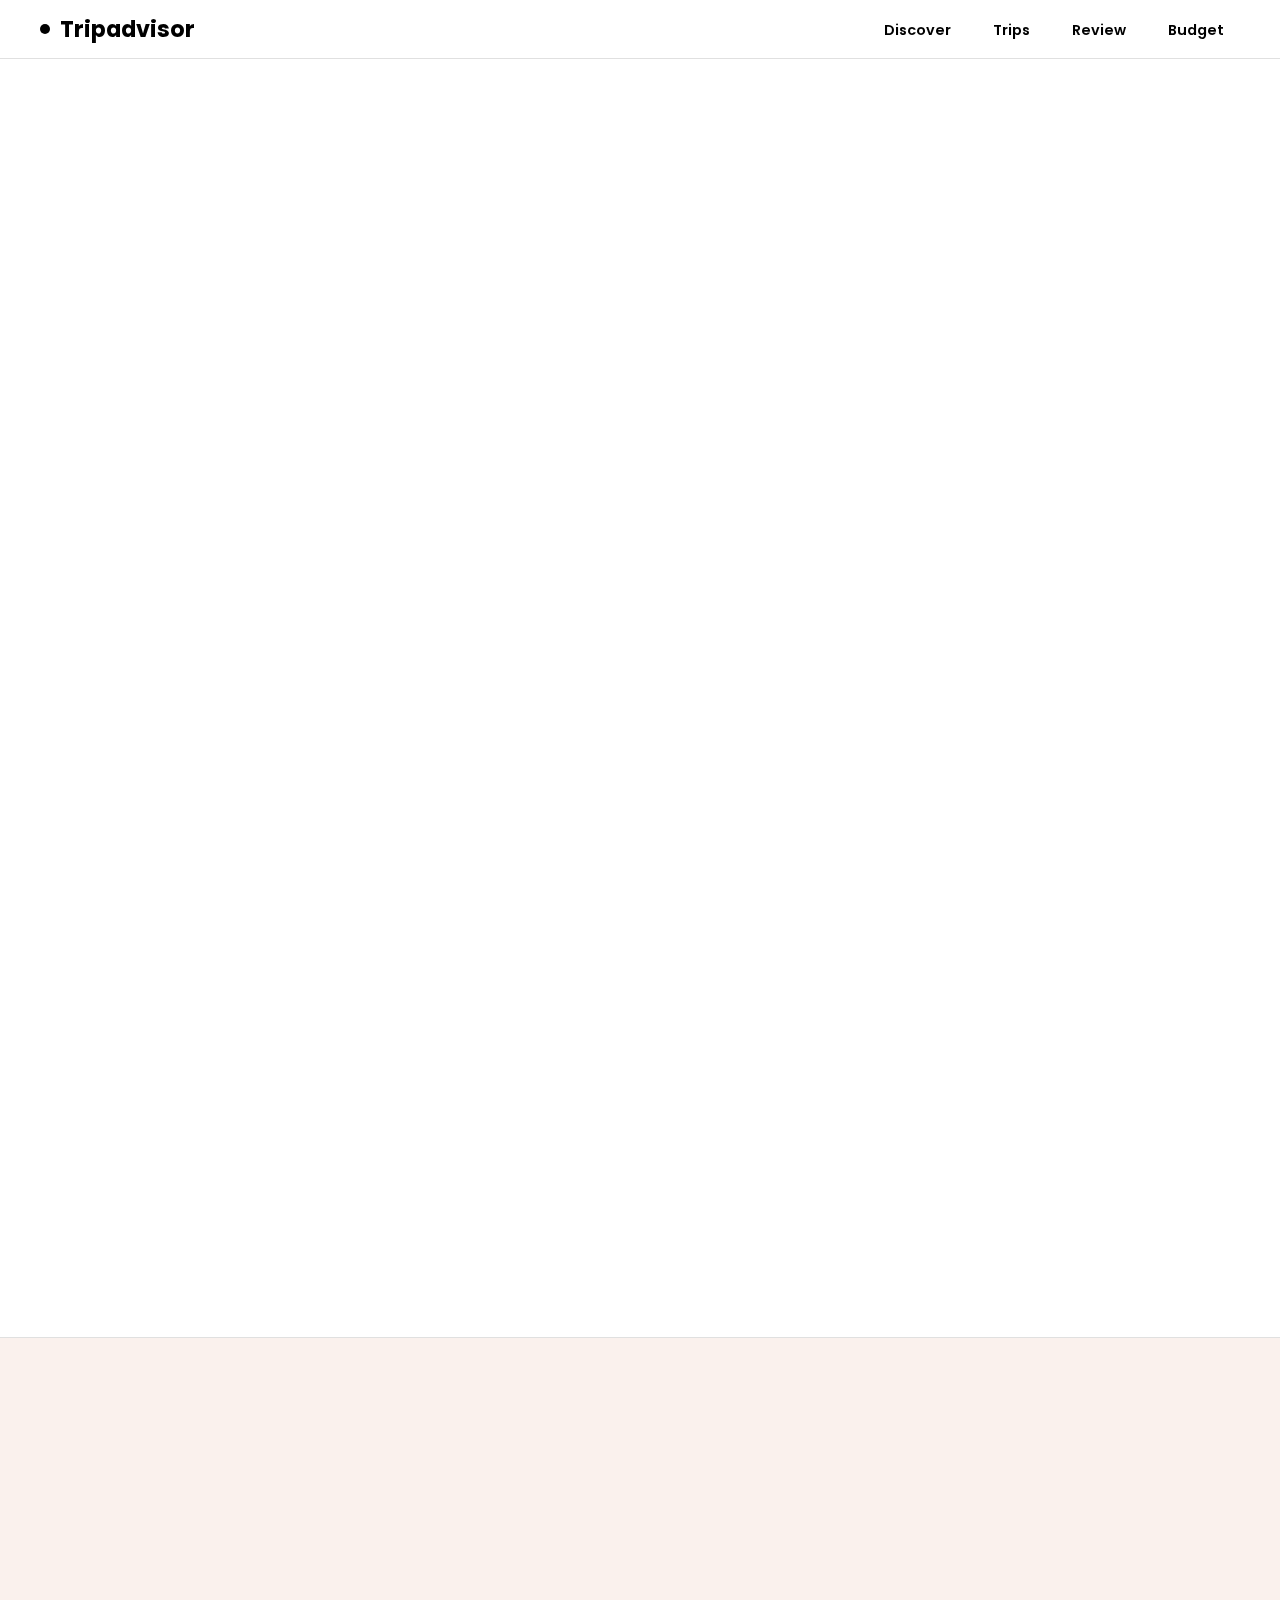
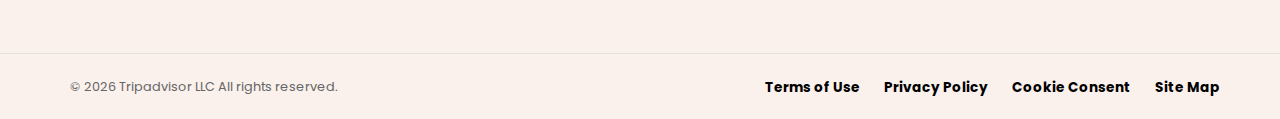
<file: budget.html>
<!DOCTYPE html>
<html lang="en">

<head>
    <meta charset="UTF-8">
    <meta name="viewport" content="width=device-width, initial-scale=1.0">
    <title>Budget Calculator - Tripadvisor</title>
    <link rel="stylesheet" href="styles.css">
    <link rel="stylesheet" href="https://cdnjs.cloudflare.com/ajax/libs/font-awesome/6.4.0/css/all.min.css">
    <link href="https://fonts.googleapis.com/css2?family=Poppins:wght@400;500;600;700&display=swap" rel="stylesheet">

    <style>
        /* Scoped budget page fixes */
        .budget-hero {
            text-align: center;
            padding: 70px 20px;
            background: linear-gradient(135deg, #0f2027, #203a43, #2c5364);
            color: white;
            margin-bottom: 50px;
            border-radius: 16px;
        }

        .budget-hero h1 {
            font-size: 2.8rem;
            font-weight: 700;
            margin-bottom: 12px;
        }

        .budget-hero p {
            font-size: 1.1rem;
            opacity: 0.85;
        }

        .budget-hero i {
            font-size: 2.5rem;
            margin-bottom: 16px;
            display: block;
            color: var(--ta-green);
        }

        .calculator-container {
            max-width: 820px;
            margin: 0 auto 80px;
            padding: 0 20px;
        }

        .calc-card {
            background: white;
            padding: 40px;
            border-radius: 20px;
            box-shadow: 0 10px 40px rgba(0, 0, 0, 0.08);
            border: 1px solid #e8e8e8;
        }

        .calc-card h2 {
            font-size: 1.3rem;
            font-weight: 700;
            margin-bottom: 30px;
            border-bottom: 2px solid #f5f5f5;
            padding-bottom: 16px;
            color: #111;
        }

        .input-grid {
            display: grid;
            grid-template-columns: repeat(auto-fit, minmax(190px, 1fr));
            gap: 24px;
            margin-bottom: 36px;
        }

        .input-group {
            display: flex;
            flex-direction: column;
            gap: 8px;
        }

        .input-group label {
            font-size: 0.82rem;
            font-weight: 600;
            text-transform: uppercase;
            letter-spacing: 0.04em;
            color: #555;
        }

        .input-group .input-wrap {
            position: relative;
        }

        .input-group .input-prefix {
            position: absolute;
            left: 14px;
            top: 50%;
            transform: translateY(-50%);
            font-size: 1rem;
            color: #888;
            pointer-events: none;
        }

        .input-group input {
            width: 100%;
            box-sizing: border-box;
            padding: 13px 15px 13px 35px;
            border: 1.5px solid #ddd;
            border-radius: 10px;
            font-family: 'Poppins', inherit;
            font-size: 1rem;
            color: #222;
            background: #fafafa;
            transition: all 0.25s ease;
        }

        .input-group input:focus {
            outline: none;
            border-color: var(--ta-green);
            background: white;
            box-shadow: 0 0 0 4px rgba(52, 224, 161, 0.12);
        }

        .result-display {
            text-align: center;
            padding: 36px 0 10px;
            border-top: 2px dashed #eee;
        }

        .result-display h3 {
            font-size: 0.92rem;
            text-transform: uppercase;
            letter-spacing: 0.05em;
            color: #888;
            margin-bottom: 10px;
        }

        .total-amount {
            font-size: 3.5rem;
            font-weight: 700;
            color: var(--ta-green);
            margin: 10px 0 20px;
            line-height: 1;
        }

        .total-amount .currency {
            font-size: 1.8rem;
            vertical-align: middle;
        }

        .breakdown {
            display: flex;
            justify-content: center;
            gap: 32px;
            flex-wrap: wrap;
            padding-top: 10px;
        }

        .breakdown-item {
            display: flex;
            flex-direction: column;
            align-items: center;
            gap: 4px;
        }

        .breakdown-item .label {
            font-size: 0.78rem;
            color: #999;
            text-transform: uppercase;
            letter-spacing: 0.04em;
        }

        .breakdown-item .value {
            font-size: 1.05rem;
            font-weight: 700;
            color: #222;
        }

        .reset-btn {
            display: inline-block;
            margin-top: 28px;
            padding: 11px 26px;
            background: var(--ta-green);
            color: white;
            border: none;
            border-radius: 25px;
            font-size: 0.9rem;
            font-weight: 600;
            cursor: pointer;
            font-family: 'Poppins', inherit;
            transition: background 0.2s;
        }

        .reset-btn:hover {
            background: #22c98a;
        }

        @media (max-width: 768px) {
            .budget-hero h1 {
                font-size: 2rem;
            }

            .total-amount {
                font-size: 2.5rem;
            }

            .breakdown {
                gap: 20px;
            }

            .calc-card {
                padding: 24px 18px;
            }
        }
    </style>
</head>

<body>

    <header>
        <div class="header-container">
            <a href="index.html" class="logo"><i class="fa-solid fa-owl"></i> Tripadvisor</a>
            <nav>
                <ul class="nav-links">
                    <li><a href="discover.html">Discover</a></li>
                    <li><a href="trips.html">Trips</a></li>
                    <li><a href="review.html">Review</a></li>
                    <li><a href="budget.html" class="active-link">Budget</a></li>
                </ul>
            </nav>
            <div class="hamburger-menu" onclick="toggleMenu()">
                <i class="fa-solid fa-bars"></i>
            </div>
        </div>
    </header>

    <main class="main-content" style="max-width:1100px; margin:0 auto; padding:30px 20px;">

        <section class="budget-hero reveal">
            <i class="fa-solid fa-calculator"></i>
            <h1>Travel Budget Calculator</h1>
            <p>Estimate your trip costs in seconds — accommodation, food, and activities.</p>
        </section>

        <section class="calculator-container reveal">
            <div class="calc-card">
                <h2><i class="fa-solid fa-sliders" style="color:var(--ta-green);margin-right:8px;"></i>Enter Your Trip
                    Details</h2>

                <div class="input-grid">
                    <div class="input-group">
                        <label>Duration (Days)</label>
                        <div class="input-wrap">
                            <span class="input-prefix"><i class="fa-regular fa-calendar"></i></span>
                            <input type="number" id="duration" value="7" min="1" max="365" oninput="calculateBudget()">
                        </div>
                    </div>
                    <div class="input-group">
                        <label>Accommodation (Per Night)</label>
                        <div class="input-wrap">
                            <span class="input-prefix">₹</span>
                            <input type="number" id="accommodation" value="3000" min="0" oninput="calculateBudget()">
                        </div>
                    </div>
                    <div class="input-group">
                        <label>Food (Per Day)</label>
                        <div class="input-wrap">
                            <span class="input-prefix">₹</span>
                            <input type="number" id="food" value="800" min="0" oninput="calculateBudget()">
                        </div>
                    </div>
                    <div class="input-group">
                        <label>Activities (Total)</label>
                        <div class="input-wrap">
                            <span class="input-prefix">₹</span>
                            <input type="number" id="activities" value="5000" min="0" oninput="calculateBudget()">
                        </div>
                    </div>
                </div>

                <div class="result-display">
                    <h3>Estimated Total Cost</h3>
                    <div class="total-amount">
                        <span class="currency">₹</span><span id="total-cost">33,600</span>
                    </div>
                    <div class="breakdown">
                        <div class="breakdown-item">
                            <span class="label"><i class="fa-solid fa-bed"></i> Accommodation</span>
                            <span class="value">₹<span id="breakdown-acc">21,000</span></span>
                        </div>
                        <div class="breakdown-item">
                            <span class="label"><i class="fa-solid fa-utensils"></i> Food</span>
                            <span class="value">₹<span id="breakdown-food">5,600</span></span>
                        </div>
                        <div class="breakdown-item">
                            <span class="label"><i class="fa-solid fa-ticket"></i> Activities</span>
                            <span class="value">₹<span id="breakdown-act">5,000</span></span>
                        </div>
                    </div>
                    <button class="reset-btn" onclick="resetBudget()">
                        <i class="fa-solid fa-rotate-left"></i> Reset
                    </button>
                </div>
            </div>
        </section>
    </main>

    <footer class="main-footer">
        <div class="footer-container">
            <div class="footer-col reveal">
                <h4>About Tripadvisor</h4>
                <ul>
                    <li><a href="#">About Us</a></li>
                    <li><a href="#">Press</a></li>
                    <li><a href="#">Resources and Policies</a></li>
                    <li><a href="#">Careers</a></li>
                    <li><a href="#">Trust &amp; Safety</a></li>
                </ul>
            </div>
            <div class="footer-col reveal">
                <h4>Explore</h4>
                <ul>
                    <li><a href="review.html">Write a review</a></li>
                    <li><a href="discover.html">Add a Place</a></li>
                    <li><a href="trips.html">Join</a></li>
                    <li><a href="index.html">Travelers' Choice</a></li>
                    <li><a href="#">Help Center</a></li>
                </ul>
            </div>
            <div class="footer-col reveal">
                <h4>Do Business With Us</h4>
                <ul>
                    <li><a href="#">Owners</a></li>
                    <li><a href="#">Business Advantage</a></li>
                    <li><a href="#">Sponsored Placements</a></li>
                    <li><a href="#">Access our Content API</a></li>
                </ul>
            </div>
            <div class="footer-col reveal">
                <h4>Get the App</h4>
                <div class="app-links">
                    <a href="#"><i class="fa-brands fa-apple"></i> App Store</a>
                    <a href="#"><i class="fa-brands fa-google-play"></i> Google Play</a>
                </div>
                <div class="social-icons">
                    <a href="#"><i class="fa-brands fa-facebook"></i></a>
                    <a href="#"><i class="fa-brands fa-instagram"></i></a>
                    <a href="#"><i class="fa-brands fa-twitter"></i></a>
                    <a href="#"><i class="fa-brands fa-pinterest"></i></a>
                </div>
            </div>
        </div>
        <div class="footer-bottom">
            <div class="footer-bottom-content">
                <div class="footer-logo">
                    <i class="fa-solid fa-owl"></i>
                    <span>&copy; 2026 Tripadvisor LLC All rights reserved.</span>
                </div>
                <div class="legal-links">
                    <a href="#">Terms of Use</a>
                    <a href="#">Privacy Policy</a>
                    <a href="#">Cookie Consent</a>
                    <a href="#">Site Map</a>
                </div>
            </div>
        </div>
    </footer>

    <script src="script.js"></script>
    <script>
        function calculateBudget() {
            const duration = parseFloat(document.getElementById('duration').value) || 0;
            const accommodation = parseFloat(document.getElementById('accommodation').value) || 0;
            const food = parseFloat(document.getElementById('food').value) || 0;
            const activities = parseFloat(document.getElementById('activities').value) || 0;

            const totalAcc = duration * accommodation;
            const totalFood = duration * food;
            const totalAct = activities;
            const grandTotal = totalAcc + totalFood + totalAct;

            document.getElementById('total-cost').innerText = grandTotal.toLocaleString('en-IN');
            document.getElementById('breakdown-acc').innerText = totalAcc.toLocaleString('en-IN');
            document.getElementById('breakdown-food').innerText = totalFood.toLocaleString('en-IN');
            document.getElementById('breakdown-act').innerText = totalAct.toLocaleString('en-IN');
        }

        function resetBudget() {
            document.getElementById('duration').value = 7;
            document.getElementById('accommodation').value = 3000;
            document.getElementById('food').value = 800;
            document.getElementById('activities').value = 5000;
            calculateBudget();
        }

        // Run on load
        calculateBudget();
    </script>
</body>

</html>
</file>
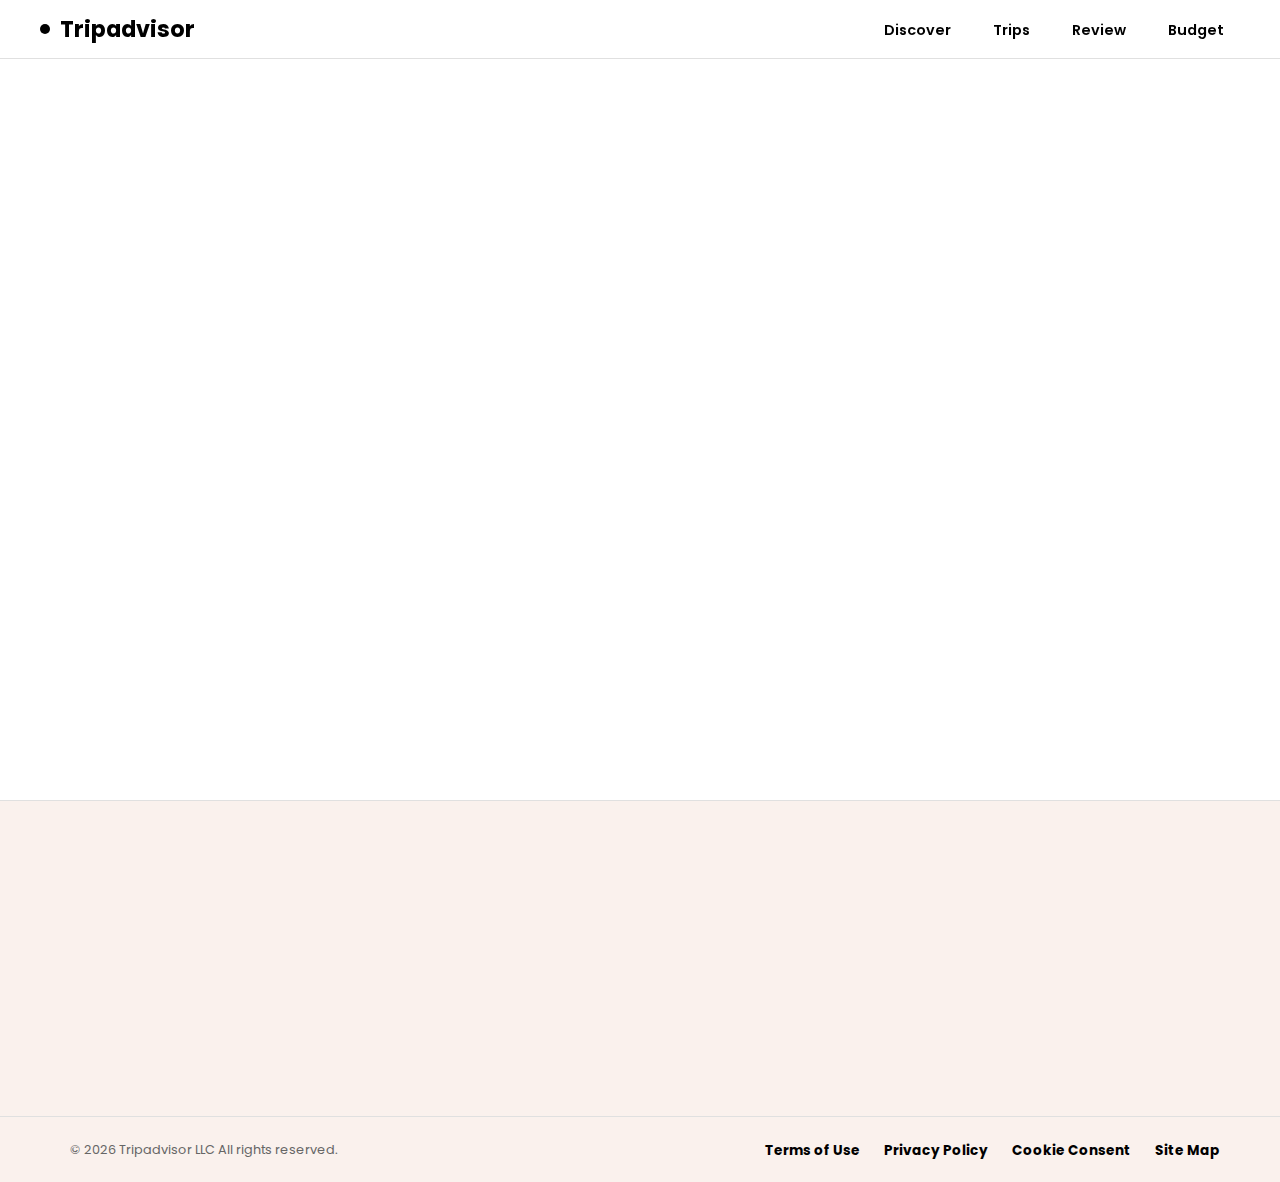
<file: trips.html>
<!DOCTYPE html>
<html lang="en">

<head>
    <meta charset="UTF-8">
    <meta name="viewport" content="width=device-width, initial-scale=1.0">
    <title>My Trips - Tripadvisor</title>
    <link rel="stylesheet" href="styles.css">
    <link rel="stylesheet" href="https://cdnjs.cloudflare.com/ajax/libs/font-awesome/6.4.0/css/all.min.css">
    <link href="https://fonts.googleapis.com/css2?family=Poppins:wght@400;600;700&display=swap" rel="stylesheet">
</head>

<body>

    <header>
        <div class="header-container">
            <a href="index.html" class="logo"><i class="fa-solid fa-owl"></i> Tripadvisor</a>
            <nav>
                <ul class="nav-links">
                    <li><a href="discover.html">Discover</a></li>
                    <li><a href="trips.html" class="active-link">Trips</a></li>
                    <li><a href="review.html">Review</a></li>
                    <li><a href="budget.html">Budget</a></li>
                </ul>
            </nav>
            <div class="hamburger-menu" onclick="toggleMenu()">
                <i class="fa-solid fa-bars"></i>
            </div>
        </div>
    </header>

    <main class="main-content">
        <div class="trips-header reveal">
            <div>
                <h1>Trips</h1>
                <p>Private · 0 items</p>
            </div>
            <button class="create-trip-btn"><i class="fa-solid fa-plus"></i> Create Trip</button>
        </div>

        <div class="trips-tabs reveal reveal-delay-1">
            <span class="tab active">All</span>
            <span class="tab">Saves</span>
            <span class="tab">Bookings</span>
        </div>

        <div class="trips-empty-state reveal reveal-delay-2">
            <div class="empty-card">
                <i class="fa-solid fa-heart-circle-plus big-icon-gray"></i>
                <h2>No saves yet</h2>
                <p>Click the heart icon on any hotel, restaurant, or activity to save it here for later.</p>
                <a href="index.html" class="btn-black explore-btn">Start Exploring</a>
            </div>
        </div>

        <div class="saved-items-grid" style="display: none;">
        </div>
    </main>

    <footer class="main-footer">
        <div class="footer-container">
            <div class="footer-col reveal">
                <h4>About Tripadvisor</h4>
                <ul>
                    <li><a href="#">About Us</a></li>
                    <li><a href="#">Press</a></li>
                    <li><a href="#">Resources and Policies</a></li>
                    <li><a href="#">Careers</a></li>
                    <li><a href="#">Trust & Safety</a></li>
                </ul>
            </div>

            <div class="footer-col reveal">
                <h4>Explore</h4>
                <ul>
                    <li><a href="review.html">Write a review</a></li>
                    <li><a href="discover.html">Add a Place</a></li>
                    <li><a href="trips.html">Join</a></li>
                    <li><a href="index.html">Travelers' Choice</a></li>
                    <li><a href="#">Help Center</a></li>
                </ul>
            </div>

            <div class="footer-col reveal">
                <h4>Do Business With Us</h4>
                <ul>
                    <li><a href="#">Owners</a></li>
                    <li><a href="#">Business Advantage</a></li>
                    <li><a href="#">Sponsored Placements</a></li>
                    <li><a href="#">Access our Content API</a></li>
                </ul>
            </div>

            <div class="footer-col reveal">
                <h4>Get the App</h4>
                <div class="app-links">
                    <a href="#"><i class="fa-brands fa-apple"></i> App Store</a>
                    <a href="#"><i class="fa-brands fa-google-play"></i> Google Play</a>
                </div>
                <div class="social-icons">
                    <a href="#"><i class="fa-brands fa-facebook"></i></a>
                    <a href="#"><i class="fa-brands fa-instagram"></i></a>
                    <a href="#"><i class="fa-brands fa-twitter"></i></a>
                    <a href="#"><i class="fa-brands fa-pinterest"></i></a>
                </div>
            </div>
        </div>

        <div class="footer-bottom">
            <div class="footer-bottom-content">
                <div class="footer-logo">
                    <i class="fa-solid fa-owl"></i>
                    <span>© 2026 Tripadvisor LLC All rights reserved.</span>
                </div>
                <div class="legal-links">
                    <a href="#">Terms of Use</a>
                    <a href="#">Privacy Policy</a>
                    <a href="#">Cookie Consent</a>
                    <a href="#">Site Map</a>
                </div>
            </div>
        </div>
    </footer>
    <script src="script.js"></script>
</body>

</html>
</file>
<file: styles.css>
/* --- 1. GENERAL RESET & VARIABLES --- */
:root {
    --ta-green: #34E0A1;
    --ta-black: #000000;
    --ta-gray: #333333;
    --ta-light-gray: #f2f2f2;
    --ta-border: #e0e0e0;
    --glass-bg: rgba(255, 255, 255, 0.85);
    --shadow-sm: 0 2px 4px rgba(0, 0, 0, 0.05);
    --shadow-md: 0 10px 15px -3px rgba(0, 0, 0, 0.1);
    --transition-smooth: all 0.3s cubic-bezier(0.4, 0, 0.2, 1);
}

* {
    margin: 0;
    padding: 0;
    box-sizing: border-box;
    font-family: 'Poppins', sans-serif;
}

body {
    background-color: #fff;
    color: var(--ta-gray);
}

a {
    text-decoration: none;
    color: inherit;
}

ul {
    list-style: none;
}

/* --- 2. HEADER SECTION --- */
header {
    position: sticky;
    top: 0;
    z-index: 1000;
    background-color: var(--glass-bg);
    backdrop-filter: blur(10px);
    -webkit-backdrop-filter: blur(10px);
    border-bottom: 1px solid var(--ta-border);
    padding: 12px 20px;
    transition: var(--transition-smooth);
}

header.scrolled {
    padding: 8px 20px;
    box-shadow: var(--shadow-sm);
}

.header-container {
    display: flex;
    justify-content: space-between;
    align-items: center;
    max-width: 1200px;
    margin: 0 auto;
}

/* Logo */
.logo {
    display: flex;
    align-items: center;
    font-size: 1.4rem;
    font-weight: 700;
    color: var(--ta-black);
}

.logo i {
    color: var(--ta-green);
    margin-right: 10px;
    font-size: 1.6rem;
    background: black;
    border-radius: 50%;
    padding: 5px;
}

/* Header Search Bar */
.header-search {
    display: flex;
    align-items: center;
    background: white;
    border: 2px solid var(--ta-border);
    border-radius: 30px;
    padding: 8px 15px;
    width: 35%;
    transition: 0.3s;
}

.header-search:hover {
    border-color: var(--ta-black);
}

.header-search input {
    border: none;
    outline: none;
    width: 100%;
    margin-left: 10px;
    font-size: 0.9rem;
}

/* Navigation Links */
.nav-links {
    display: flex;
    gap: 10px;
    align-items: center;
}

.nav-links li a {
    font-weight: 600;
    font-size: 0.9rem;
    padding: 10px 16px;
    border-radius: 20px;
    transition: 0.2s;
    color: var(--ta-black);
}

.nav-links li a:hover {
    background-color: var(--ta-light-gray);
    transform: translateY(-2px);
}

.btn-black {
    background-color: black;
    color: white !important;
    transition: var(--transition-smooth);
}

.btn-black:hover {
    background-color: #333 !important;
    transform: scale(1.05);
}

/* --- 3. HERO & SEARCH SECTION --- */
.hero {
    background-color: #fff;
    padding: 60px 20px;
    text-align: center;
}

.hero h1 {
    font-size: 3rem;
    margin-bottom: 30px;
    color: var(--ta-black);
}

/* Category Nav */
.category-nav {
    display: flex;
    justify-content: center;
    gap: 30px;
    margin-bottom: 30px;
    overflow-x: auto;
    padding-bottom: 10px;
}

.category-item {
    display: flex;
    align-items: center;
    gap: 8px;
    font-weight: 500;
    cursor: pointer;
    padding-bottom: 5px;
    border-bottom: 2px solid transparent;
    white-space: nowrap;
}

.category-item:hover,
.category-item.active {
    border-bottom: 2px solid var(--ta-black);
}

/* Main Big Search Box */
.main-search-container {
    max-width: 800px;
    margin: 0 auto;
    position: relative;
}

.big-search-box {
    width: 100%;
    padding: 15px 50px;
    font-size: 1.1rem;
    border-radius: 30px;
    border: 1px solid var(--ta-border);
    box-shadow: 0 4px 10px rgba(0, 0, 0, 0.1);
    outline: none;
}

.search-icon-large {
    position: absolute;
    left: 20px;
    top: 50%;
    transform: translateY(-50%);
    font-size: 1.2rem;
}

.search-btn-large {
    position: absolute;
    right: 10px;
    top: 5px;
    bottom: 5px;
    background-color: #34E0A1;
    border: none;
    padding: 0 25px;
    border-radius: 25px;
    font-weight: 700;
    cursor: pointer;
    transition: background 0.2s;
}

.search-btn-large:hover {
    background-color: #2bc98e;
}

/* Filters */
.filters {
    margin-top: 20px;
    display: flex;
    justify-content: center;
    gap: 15px;
}

.filter-select {
    padding: 8px 15px;
    border-radius: 8px;
    border: 1px solid var(--ta-border);
    background: white;
    font-size: 0.9rem;
    cursor: pointer;
}

/* --- 4. MAIN CONTENT AREA (Grids) --- */
.main-content {
    max-width: 1200px;
    margin: 0 auto;
    padding: 20px 20px 60px 20px;
}

.section-header {
    margin-bottom: 25px;
}

.section-title {
    font-size: 1.5rem;
    font-weight: 700;
    color: var(--ta-black);
}

.section-subtitle {
    color: #555;
    font-size: 1rem;
}

/* GRID SYSTEM */
.card-grid {
    display: grid;
    grid-template-columns: repeat(auto-fit, minmax(280px, 1fr));
    gap: 25px;
    margin-bottom: 60px;
}

/* --- 5. CARD DESIGN --- */
.card {
    cursor: pointer;
    transition: transform 0.2s;
}

.card:hover {
    transform: translateY(-5px);
}

.card-image-wrapper {
    position: relative;
    height: 220px;
    width: 100%;
    border-radius: 8px;
    overflow: hidden;
    margin-bottom: 12px;
}

.card-image-wrapper img {
    width: 100%;
    height: 100%;
    object-fit: cover;
}

.heart-icon {
    position: absolute;
    top: 10px;
    right: 10px;
    background: white;
    border-radius: 50%;
    padding: 8px;
    font-size: 0.9rem;
    box-shadow: 0 2px 5px rgba(0, 0, 0, 0.2);
    transition: color 0.2s;
}

.heart-icon:hover {
    color: red;
}

.card-title {
    font-size: 1.1rem;
    font-weight: 700;
    color: var(--ta-black);
    margin-bottom: 5px;
}

.card-rating {
    display: flex;
    align-items: center;
    gap: 5px;
    margin-bottom: 5px;
    font-size: 0.85rem;
}

.bubbles {
    color: #00aa6c;
}

.review-count {
    color: gray;
}

.card-desc {
    font-size: 0.9rem;
    color: #555;
    display: -webkit-box;
    -webkit-line-clamp: 2;
    line-clamp: 2;
    -webkit-box-orient: vertical;
    overflow: hidden;
}

/* --- 6. FOOTER --- */
footer {
    background-color: #faf1ed;
    padding: 50px 20px;
    border-top: 1px solid var(--ta-border);
}

.footer-content {
    max-width: 1200px;
    margin: 0 auto;
    display: grid;
    grid-template-columns: repeat(auto-fit, minmax(200px, 1fr));
    gap: 30px;
}

.footer-col h4 {
    margin-bottom: 15px;
    font-size: 1rem;
    color: var(--ta-black);
}

.footer-col ul li {
    margin-bottom: 10px;
    font-size: 0.85rem;
    color: #555;
    cursor: pointer;
}

.footer-col ul li:hover {
    text-decoration: underline;
    color: var(--ta-black);
}

.copyright {
    text-align: center;
    margin-top: 50px;
    font-size: 0.8rem;
    color: gray;
}

/* --- 7. MEDIA QUERIES (RESPONSIVENESS) --- */
@media (max-width: 768px) {
    .header-search {
        display: none;
    }

    /* Mobile Hamburger Menu */
    .hamburger-menu {
        display: block;
        font-size: 1.5rem;
        cursor: pointer;
        padding: 5px;
    }

    nav {
        position: fixed;
        top: 60px;
        /* Reduced from 70px */
        right: -100%;
        width: 80%;
        height: calc(100vh - 60px);
        background: white;
        transition: var(--transition-smooth);
        box-shadow: -5px 0 15px rgba(0, 0, 0, 0.1);
        z-index: 999;
    }

    nav.active {
        right: 0;
    }

    .nav-links {
        flex-direction: column;
        padding: 40px 20px;
        gap: 20px;
        align-items: flex-start;
    }

    .nav-links li {
        width: 100%;
        border-bottom: 1px solid var(--ta-border);
        padding-bottom: 10px;
    }

    .nav-links li a {
        font-size: 1.1rem;
        padding: 0;
        border-radius: 0;
    }

    .nav-links li a:hover {
        background: transparent;
        color: var(--ta-green);
    }

    .hero {
        padding: 40px 20px;
    }

    .hero h1 {
        font-size: 2.2rem;
    }

    .category-nav {
        justify-content: flex-start;
        padding-bottom: 20px;
        gap: 20px;
    }

    .main-search-container {
        padding: 0 10px;
    }

    .big-search-box {
        padding: 12px 40px;
        font-size: 1rem;
    }

    .search-btn-large {
        position: relative;
        width: 100%;
        margin-top: 15px;
        right: 0;
        top: 0;
        padding: 12px;
    }

    .filters {
        flex-direction: column;
        gap: 10px;
    }

    .filter-select {
        width: 100%;
    }

    /* Grid Adjustments */
    .card-grid {
        grid-template-columns: 1fr;
        gap: 20px;
    }

    .card-image-wrapper {
        height: 180px;
    }

    /* Discover Page Mobile */
    .discover-banner {
        height: 300px;
    }

    .banner-text h1 {
        font-size: 2rem;
    }

    .category-bubbles {
        gap: 10px;
    }

    .bubble {
        padding: 8px 15px;
        font-size: 0.9rem;
    }

    /* Review Page Mobile */
    .review-form-card {
        padding: 20px;
        margin: 20px 0;
    }

    .star-rating {
        font-size: 1.5rem;
    }

    .review-hero h1 {
        font-size: 2rem;
    }
}

/* Add a hidden class for the desktop hamburger */
.hamburger-menu {
    display: none;
}

/* Add this to the bottom of styles.css */
/* --- 8. ANIMATIONS & REVEALS --- */
.reveal {
    opacity: 0;
    transform: translateY(30px);
    transition: all 0.8s cubic-bezier(0.16, 1, 0.3, 1);
}

.reveal.active {
    opacity: 1;
    transform: translateY(0);
}

.reveal-delay-1 {
    transition-delay: 0.1s;
}

.reveal-delay-2 {
    transition-delay: 0.2s;
}

.reveal-delay-3 {
    transition-delay: 0.3s;
}

@keyframes fadeDown {
    from {
        opacity: 0;
        transform: translateY(-20px);
    }

    to {
        opacity: 1;
        transform: translateY(0);
    }
}

@keyframes scaleIn {
    from {
        opacity: 0;
        transform: scale(0.9);
    }

    to {
        opacity: 1;
        transform: scale(1);
    }
}

.hero h1 {
    animation: fadeDown 1s ease-out;
}

.main-search-container {
    animation: scaleIn 0.8s ease-out 0.2s both;
}

/* Card Zoom Effect */
.card-image-wrapper img {
    width: 100%;
    height: 100%;
    object-fit: cover;
    transition: transform 0.6s cubic-bezier(0.16, 1, 0.3, 1);
}

.card:hover .card-image-wrapper img {
    transform: scale(1.08);
}

.card {
    transition: var(--transition-smooth);
}

.card:hover {
    transform: translateY(-10px);
    box-shadow: var(--shadow-md);
}

/* Custom Scrollbar */
::-webkit-scrollbar {
    width: 8px;
}

::-webkit-scrollbar-track {
    background: #f1f1f1;
}

::-webkit-scrollbar-thumb {
    background: #ccc;
    border-radius: 4px;
}

::-webkit-scrollbar-thumb:hover {
    background: var(--ta-gray);
}




/* Discover Page Specific Styles */
.discover-banner {
    background: linear-gradient(rgba(0, 0, 0, 0.4), rgba(0, 0, 0, 0.4)),
        url('https://images.unsplash.com/photo-1469854523086-cc02fe5d8800?w=1200');
    background-size: cover;
    background-position: center;
    height: 400px;
    display: flex;
    align-items: center;
    justify-content: center;
    text-align: center;
    color: white;
}

.banner-text h1 {
    font-size: 3.5rem;
    margin-bottom: 10px;
}

.banner-text p {
    font-size: 1.2rem;
}

.discover-section {
    margin-top: 50px;
}

.discover-card {
    background: white;
    border: 1px solid #eee;
    box-shadow: 0 4px 6px rgba(0, 0, 0, 0.05);
}

.card-content {
    padding: 15px;
}

.tag {
    font-size: 0.75rem;
    font-weight: bold;
    text-transform: uppercase;
    color: var(--ta-green);
    margin-bottom: 5px;
    display: block;
}

/* Category Bubbles */
.category-bubbles {
    display: flex;
    gap: 15px;
    flex-wrap: wrap;
    margin-top: 20px;
}

.bubble {
    padding: 12px 25px;
    background: #f2f2f2;
    border-radius: 30px;
    font-weight: 600;
    cursor: pointer;
    transition: 0.3s;
    border: 1px solid transparent;
}

.bubble i {
    margin-right: 8px;
}

.bubble:hover {
    background: white;
    border-color: black;
    box-shadow: 0 4px 10px rgba(0, 0, 0, 0.1);
}

.simple-footer {
    text-align: center;
    padding: 40px;
    border-top: 1px solid #eee;
    margin-top: 60px;
    color: #888;
}

/* Trips Page Layout */
.trips-header {
    display: flex;
    justify-content: space-between;
    align-items: center;
    margin-bottom: 30px;
    padding-top: 20px;
}

.trips-header h1 {
    font-size: 2.5rem;
    color: var(--ta-black);
}

.create-trip-btn {
    background-color: var(--ta-black);
    color: white;
    border: none;
    padding: 12px 24px;
    border-radius: 25px;
    font-weight: 600;
    cursor: pointer;
    transition: 0.3s;
}

.create-trip-btn:hover {
    background-color: #333;
}

/* Tabs */
.trips-tabs {
    border-bottom: 1px solid var(--ta-border);
    display: flex;
    gap: 30px;
    margin-bottom: 40px;
}

.tab {
    padding: 10px 0;
    font-weight: 600;
    color: #666;
    cursor: pointer;
    border-bottom: 3px solid transparent;
}

.tab.active {
    color: var(--ta-black);
    border-bottom: 3px solid var(--ta-black);
}

/* Empty State Styling */
.trips-empty-state {
    display: flex;
    justify-content: center;
    align-items: center;
    min-height: 300px;
}

.empty-card {
    text-align: center;
    max-width: 400px;
    padding: 40px;
    background: #fafafa;
    border-radius: 20px;
    border: 1px dashed #ccc;
}

.big-icon-gray {
    font-size: 4rem;
    color: #bbb;
    margin-bottom: 20px;
}

.empty-card h2 {
    margin-bottom: 10px;
}

.empty-card p {
    color: #666;
    margin-bottom: 25px;
    line-height: 1.5;
}

.explore-btn {
    display: inline-block;
    padding: 12px 30px;
}


/* Review Page Specifics */
.review-hero {
    background-color: #faf1ed;
    padding: 60px 20px;
    text-align: center;
}

.review-hero h1 {
    font-size: 2.8rem;
    margin-bottom: 10px;
}

.review-search-container {
    max-width: 600px;
    margin: 30px auto 0;
    position: relative;
    background: white;
    border-radius: 30px;
    padding: 15px 25px;
    border: 1px solid #ddd;
    display: flex;
    align-items: center;
}

.review-search-container input {
    border: none;
    outline: none;
    width: 100%;
    margin-left: 15px;
    font-size: 1rem;
}

/* Review Form Card */
.review-form-card {
    background: white;
    border: 1px solid var(--ta-border);
    border-radius: 12px;
    padding: 30px;
    max-width: 700px;
    margin: 40px auto;
}

.review-form-header {
    display: flex;
    align-items: center;
    gap: 15px;
    margin-bottom: 20px;
}

.mini-img {
    width: 60px;
    height: 60px;
    border-radius: 8px;
    object-fit: cover;
}

hr {
    border: none;
    border-top: 1px solid #eee;
    margin: 20px 0;
}

.star-rating {
    font-size: 2rem;
    color: #ccc;
    cursor: pointer;
    margin: 10px 0 20px;
}

.text-input-group {
    display: flex;
    flex-direction: column;
    gap: 10px;
}

.text-input-group label {
    font-weight: 600;
    margin-top: 10px;
}

.text-input-group input,
.text-input-group textarea {
    padding: 12px;
    border-radius: 8px;
    border: 1px solid #ccc;
    font-size: 1rem;
    font-family: inherit;
}

.submit-review-btn {
    background: var(--ta-black);
    color: white;
    border: none;
    padding: 15px 30px;
    border-radius: 30px;
    font-weight: 700;
    margin-top: 25px;
    cursor: pointer;
    width: 100%;
}

.submit-review-btn:hover {
    background: #333;
}


/* --- FOOTER STYLING --- */
.main-footer {
    background-color: #faf1ed;
    /* Typical Tripadvisor light beige */
    padding: 60px 0 20px 0;
    margin-top: 80px;
    border-top: 1px solid #e0e0e0;
}

.footer-container {
    max-width: 1200px;
    margin: 0 auto;
    display: grid;
    grid-template-columns: repeat(auto-fit, minmax(200px, 1fr));
    gap: 40px;
    padding: 0 20px;
}

.footer-col h4 {
    font-size: 1rem;
    font-weight: 700;
    margin-bottom: 20px;
    color: #000;
}

.footer-col ul {
    list-style: none;
    padding: 0;
}

.footer-col ul li {
    margin-bottom: 12px;
}

.footer-col ul li a {
    text-decoration: none;
    color: #4a4a4a;
    font-size: 0.85rem;
    transition: 0.2s;
}

.footer-col ul li a:hover {
    text-decoration: underline;
    color: #000;
}

/* App and Social Icons */
.app-links a {
    display: inline-block;
    padding: 8px 15px;
    border: 1px solid #000;
    border-radius: 20px;
    text-decoration: none;
    color: #000;
    font-size: 0.8rem;
    font-weight: 600;
    margin-bottom: 10px;
    margin-right: 5px;
}

.social-icons {
    margin-top: 20px;
    display: flex;
    gap: 15px;
}

.social-icons a {
    font-size: 1.2rem;
    color: #000;
}

/* Footer Bottom Bar */
.footer-bottom {
    border-top: 1px solid #e0e0e0;
    margin-top: 50px;
    padding-top: 20px;
}

.footer-bottom-content {
    max-width: 1200px;
    margin: 0 auto;
    display: flex;
    justify-content: space-between;
    align-items: center;
    padding: 0 20px;
    flex-wrap: wrap;
    gap: 20px;
}

.footer-logo {
    display: flex;
    align-items: center;
    gap: 10px;
    font-size: 0.8rem;
    color: #666;
}

.footer-logo i {
    font-size: 1.5rem;
    color: #000;
}

.legal-links a {
    text-decoration: none;
    color: #000;
    font-size: 0.85rem;
    font-weight: 700;
    margin-left: 20px;
}

.legal-links a:hover {
    text-decoration: underline;
}

/* Responsiveness for Footer */
@media (max-width: 768px) {
    .footer-bottom-content {
        flex-direction: column;
        text-align: center;
    }

    .legal-links {
        display: flex;
        flex-direction: column;
        gap: 10px;
    }

    .legal-links a {
        margin-left: 0;
    }
}
/* --- BUDGET CALCULATOR STYLING --- */
.budget-hero {
    text-align: center;
    padding: 60px 20px;
    background: linear-gradient(rgba(0,0,0,0.6), rgba(0,0,0,0.6)), url('https://images.unsplash.com/photo-1436491865332-7a61a109c0f3?w=1200') center/cover;
    color: white;
    margin-bottom: 40px;
    border-radius: 15px;
}

.budget-hero h1 {
    font-size: 3rem;
    margin-bottom: 10px;
}

.calculator-container {
    max-width: 800px;
    margin: 0 auto 80px;
    padding: 0 20px;
}

.calc-card {
    background: white;
    padding: 40px;
    border-radius: 20px;
    box-shadow: var(--shadow-md);
    border: 1px solid var(--ta-border);
}

.input-grid {
    display: grid;
    grid-template-columns: repeat(auto-fit, minmax(200px, 1fr));
    gap: 30px;
    margin-bottom: 40px;
}

.input-group label {
    display: block;
    font-weight: 600;
    margin-bottom: 10px;
    font-size: 0.9rem;
}

.input-group input {
    width: 100%;
    padding: 12px 15px;
    border: 1px solid var(--ta-border);
    border-radius: 10px;
    font-family: inherit;
    font-size: 1rem;
    transition: var(--transition-smooth);
}

.input-group input:focus {
    outline: none;
    border-color: var(--ta-green);
    box-shadow: 0 0 0 4px rgba(0, 175, 120, 0.1);
}

.result-display {
    text-align: center;
    padding-top: 40px;
    border-top: 2px dashed var(--ta-border);
}

.total-amount {
    font-size: 3.5rem;
    font-weight: 700;
    color: var(--ta-green);
    margin: 20px 0;
}

.breakdown {
    display: flex;
    justify-content: center;
    gap: 30px;
    flex-wrap: wrap;
    color: #666;
    font-size: 0.95rem;
}

.breakdown p span {
    font-weight: 700;
    color: var(--ta-black);
}

@media (max-width: 768px) {
    .budget-hero h1 {
        font-size: 2rem;
    }
    .total-amount {
        font-size: 2.5rem;
    }
    .breakdown {
        flex-direction: column;
        gap: 10px;
    }
}
</file>
